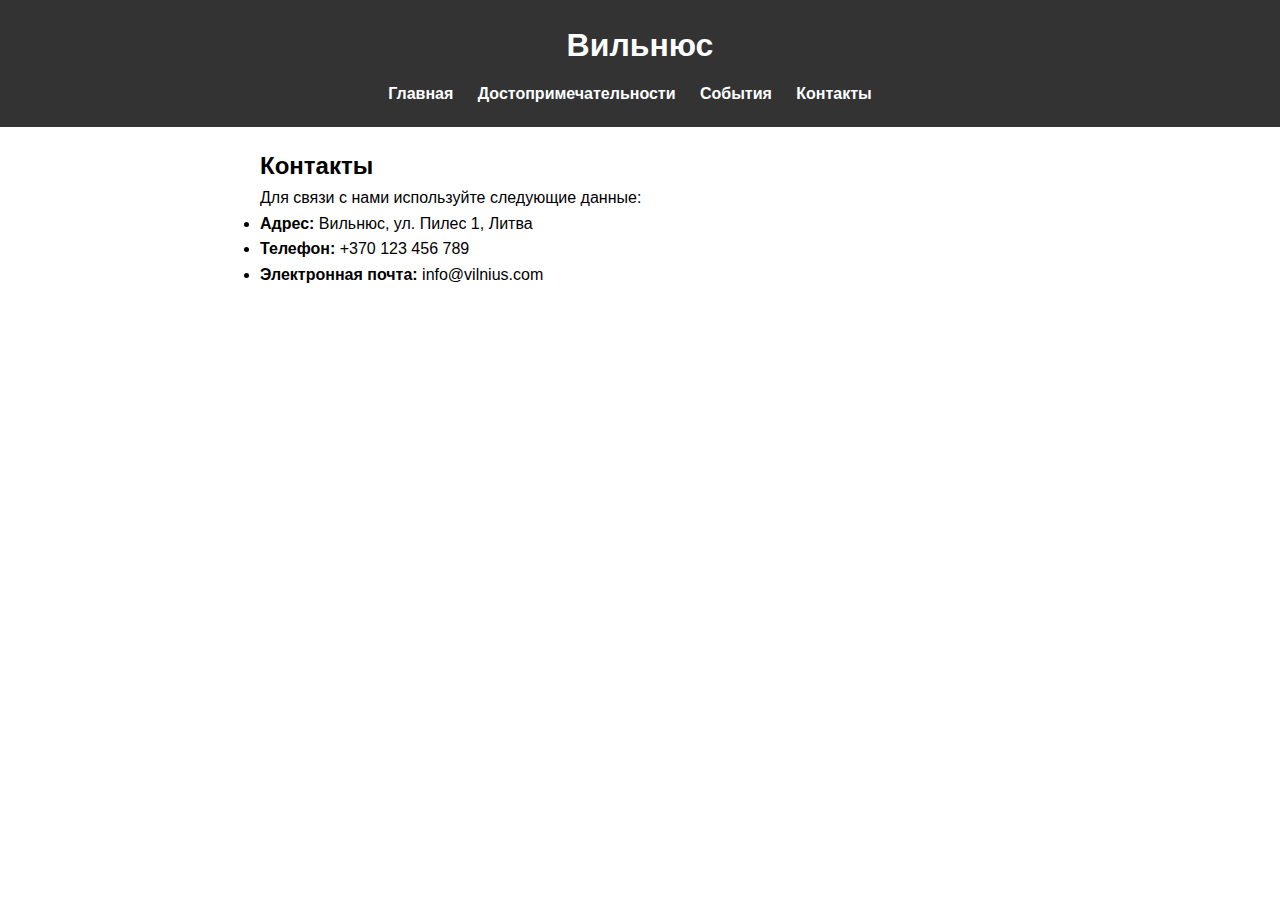
<file: contacts.html>
<!DOCTYPE html>
<html lang="ru">
<head>
    <meta charset="UTF-8">
    <meta name="viewport" content="width=device-width, initial-scale=1.0">
    <title>Контакты</title>
    <link rel="stylesheet" href="style.css">
</head>
<body>
    <!-- Шапка -->
    <header>
        <h1>Вильнюс</h1>
        <nav class="navbar">
            <ul>
                <li><a href="index.html">Главная</a></li>
                <li><a href="sights.html">Достопримечательности</a></li>
                <li><a href="events.html">События</a></li>
                <li><a href="contacts.html">Контакты</a></li>
            </ul>
        </nav>
    </header>
    
    <!-- Контент страницы контактов -->
    <section class="main-content">
        <h2>Контакты</h2>
        <p>Для связи с нами используйте следующие данные:</p>
        <ul>
            <li><strong>Адрес:</strong> Вильнюс, ул. Пилес 1, Литва</li>
            <li><strong>Телефон:</strong> +370 123 456 789</li>
            <li><strong>Электронная почта:</strong> info@vilnius.com</li>
        </ul>
    </section>
    
    
</body>
</html>
</file>
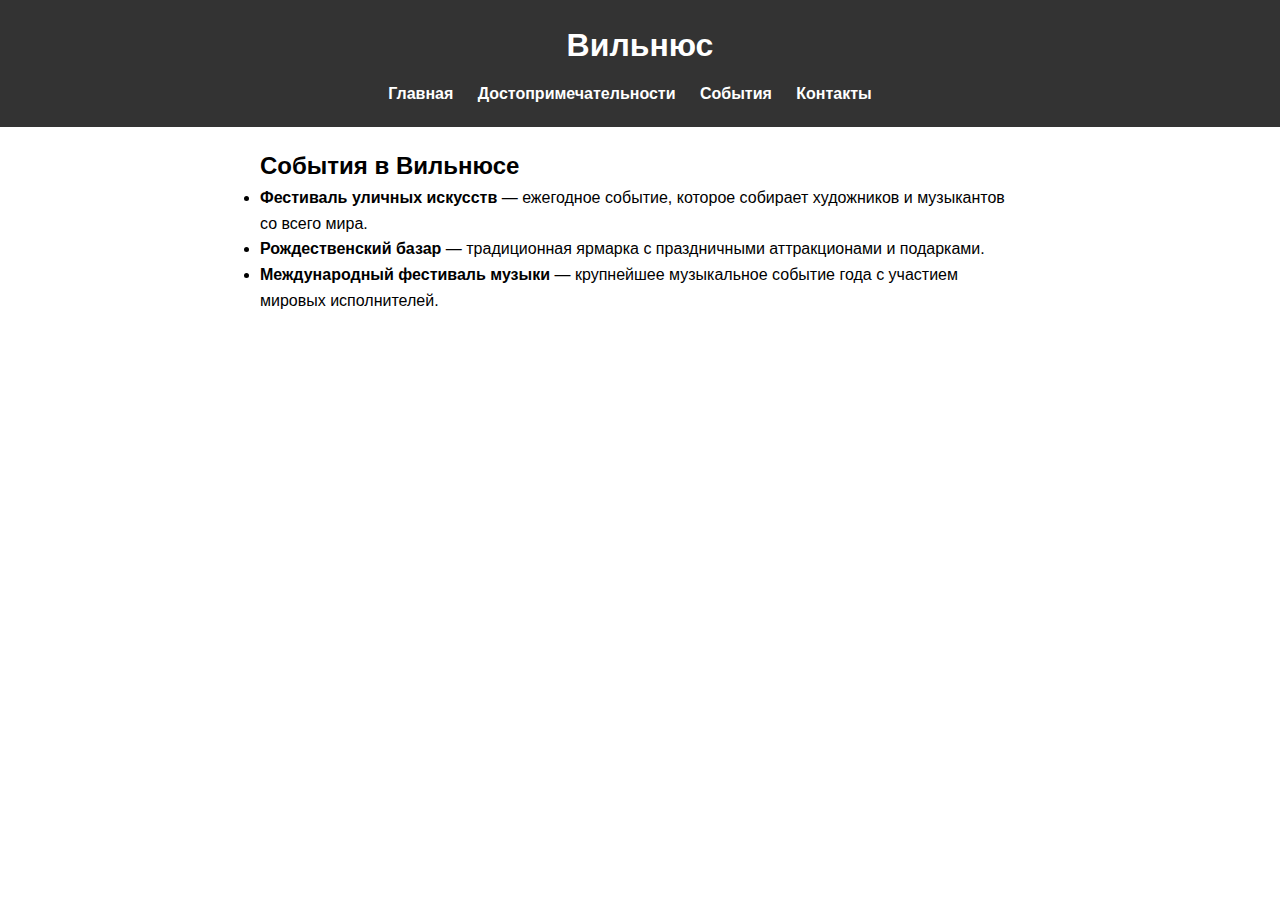
<file: events.html>
<!DOCTYPE html>
<html lang="ru">
<head>
    <meta charset="UTF-8">
    <meta name="viewport" content="width=device-width, initial-scale=1.0">
    <title>События</title>
    <link rel="stylesheet" href="style.css">
</head>
<body>
    <!-- Шапка -->
    <header>
        <h1>Вильнюс</h1>
        <nav class="navbar">
            <ul>
                <li><a href="index.html">Главная</a></li>
                <li><a href="sights.html">Достопримечательности</a></li>
                <li><a href="events.html">События</a></li>
                <li><a href="contacts.html">Контакты</a></li>
            </ul>
        </nav>
    </header>
    
    <!-- Контент страницы событий -->
    <section class="main-content">
        <h2>События в Вильнюсе</h2>
        <ul>
            <li><strong>Фестиваль уличных искусств</strong> — ежегодное событие, которое собирает художников и музыкантов со всего мира.</li>
            <li><strong>Рождественский базар</strong> — традиционная ярмарка с праздничными аттракционами и подарками.</li>
            <li><strong>Международный фестиваль музыки</strong> — крупнейшее музыкальное событие года с участием мировых исполнителей.</li>
        </ul>
    </section>
    
   
</body>
</html>
</file>
<file: style.css>
/* Общие стили для всего сайта */
* {
    margin: 0;
    padding: 0;
    box-sizing: border-box;
}

body {
    font-family: Arial, sans-serif;
    line-height: 1.6;
}

header {
    background-color: #333;
    color: white;
    padding: 20px;
    text-align: center;
}

h1 {
    margin-bottom: 10px;
}

.navbar ul {
    list-style-type: none;
}

.navbar ul li {
    display: inline;
    margin-right: 20px;
}

.navbar ul li a {
    color: white;
    text-decoration: none;
    font-weight: bold;
}

.navbar ul li a:hover {
    color: #f2f2f2;
}

/* Основной контент */
.main-content {
    max-width: 800px; /* Ограничивает максимальную ширину текста */
    margin: 0 auto; /* Центрирует текст по горизонтали */
    padding: 20px; /* Добавляет отступы внутри блока */
    text-align: left; /* Выравнивает текст по левому краю (по умолчанию) */

.main-content {
    padding: 20px;
    text-align: center;
}

.main-content h2 {
    margin-bottom: 20px;
}

.main-content ul {
    list-style-type: none;
}

.main-content ul li {
    margin-bottom: 10px;
}

/* Стили для футера */
footer {
    background-color: #333;
    color: white;
    text-align: center;
    padding: 10px;
    position: fixed;
    width: 100%;
    bottom: 0;
}

/* Стили для ссылок */
a {
    text-decoration: none;
}

a:hover {
    text-decoration: underline;
}
</file>
